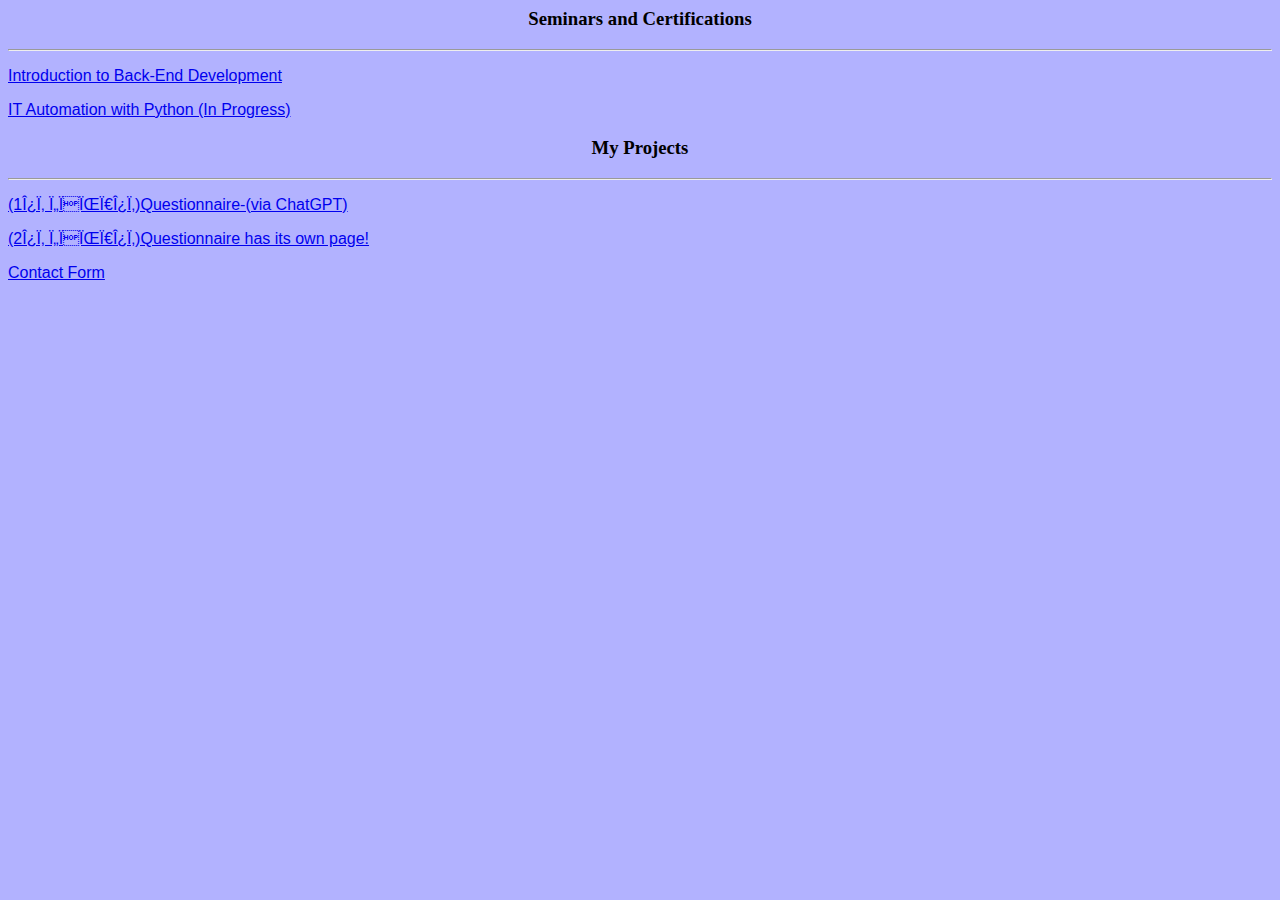
<file: index.html>
<! comment? "#9999FF"  "#B2B2FF" "#CCCCFF"  light green: "#A3E1A3"
<!DOCTYPE html>
<html lang="en">

 <HEAD>
  <TITLE> my first webpage: from scratch!!! </TITLE>

  <meta content="text/html; charset=iso-8859-7" />

<style type="text/css">

p{
font-family: "Arial";

text-align: left;
}


</style>
  
 </HEAD>

<BODY bgcolor="#B2B2FF"   >

<h3 align="center"> Seminars and Certifications </h3><hr>



<p align= "justify"> <a href="IBMBAckEnd.pdf" target="_blank">Introduction to Back-End Development</a> </p>

<p align= "justify"> <a href="https://www.coursera.org/professional-certificates/google-it-automation" target="_blank">IT Automation with Python (In Progress) </a> </p>




<h3 align="center"> My Projects </h3><hr>

<p align="left">  <a href="https://cardelius.000webhostapp.com/index.html" target="_blank">(1ος τρόπος)Questionnaire-(via ChatGPT)</a
</p>


<p align= "justify"> <a href="questionnairePage.html" target="_blank">(2ος τρόπος)Questionnaire has its own page!</a> </p>

 <p align= "justify"> <a href="https://cardelius.000webhostapp.com/contactForm.html" target="_blank"> Contact Form </a> </p>

<!Search on site: <input type="search" name="search_field" 
/> 

</BODY>

</HTML>
</file>
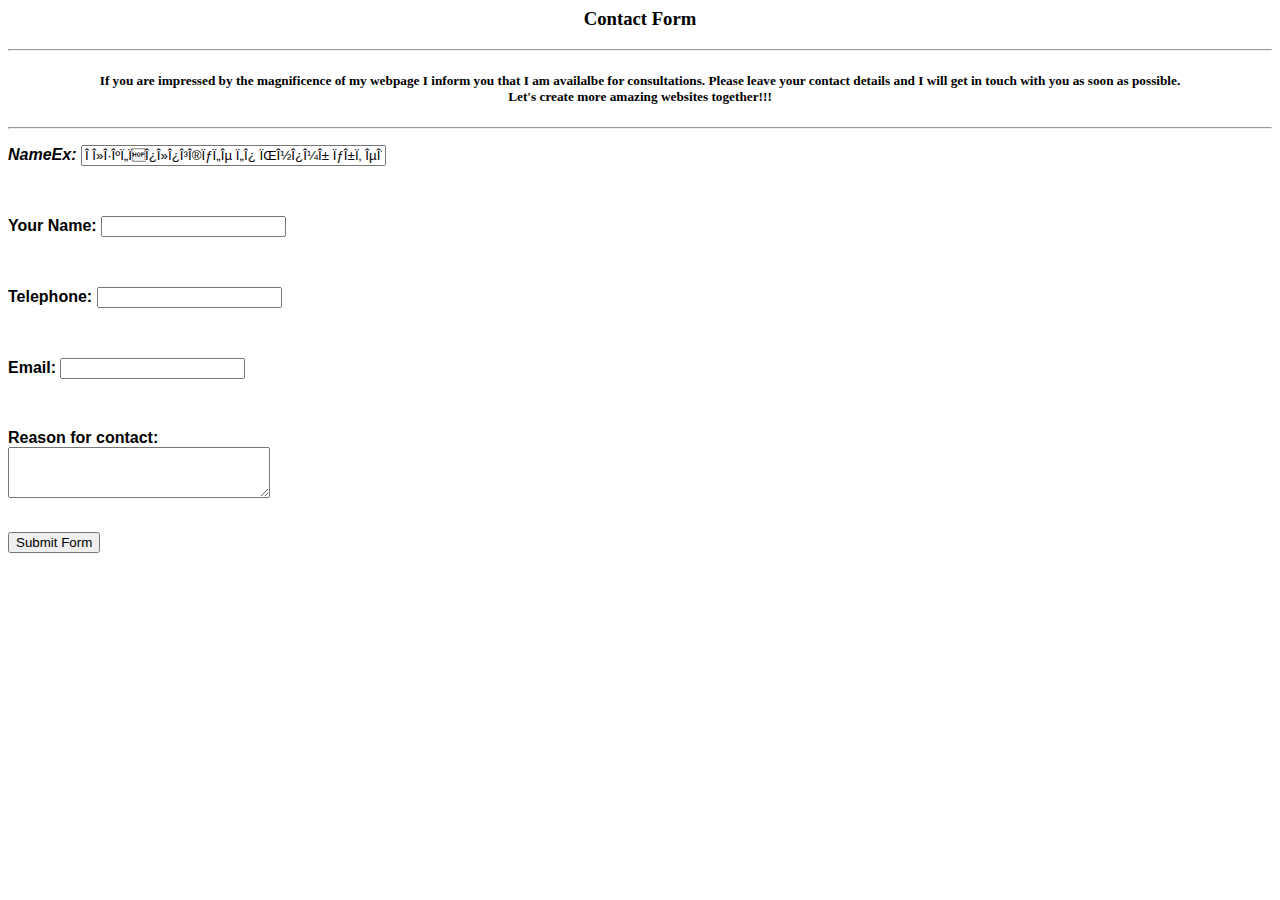
<file: contactForm.html>
<! fi you are impressed and astoudned by the magnificence of of this webpage I inform you that I am availalbe for consulations: please ;eave your onctact details and I will get in touch with you as soon as possible:
Let's create more amazing sites together!!! -->

<! comment? "#9999FF"  "#B2B2FF" "#CCCCFF"  light green: "#A3E1A3"
<!DOCTYPE html>
<html>

 <HEAD>
  <TITLE> My first form: from scratch!!! </TITLE>

  <meta content="text/html; charset=iso-8859-7" />

<style type="text/css">

p{
font-family: "Arial";

text-align: left;
}


</style>
 </HEAD>

<h3 align="center">Contact Form </h3><hr>

<h5 align="center">If you are impressed by the magnificence of my webpage I inform you that I am availalbe for consultations. Please leave your contact details and I will get in touch with you as soon as possible. 
<br>Let's create more amazing websites together!!!</h5>


<hr>
<p> <b> </p>
 

<form name="form1" method="get" action="https://cardelius.000webhostapp.com/scriptForm.php">


<p>
<em>NameEx:</em>
<input type="text" name="pedio_keimenou" 
value="Πληκτρολογήστε το όνομα σας εδώ" size="35" 
maxlength="30" /> </p><br>

<p> Your Name: <input type="text" name="Name" value="" /> </p> <br>

<p> Telephone: <input type="tel" name="telephone_field" value=""/> </p> <br>

<p> Email: <input type="email" name="email_field" value="" /> </p> <br>

<p> Reason for contact: <br> 
<textarea  name="message" value="" cols="30" rows="3"></textarea>

</p> <br>


<input type="Submit" name="Submit" value="Submit Form" 
onclick="function()" 
/>

</form>




</html>
</file>
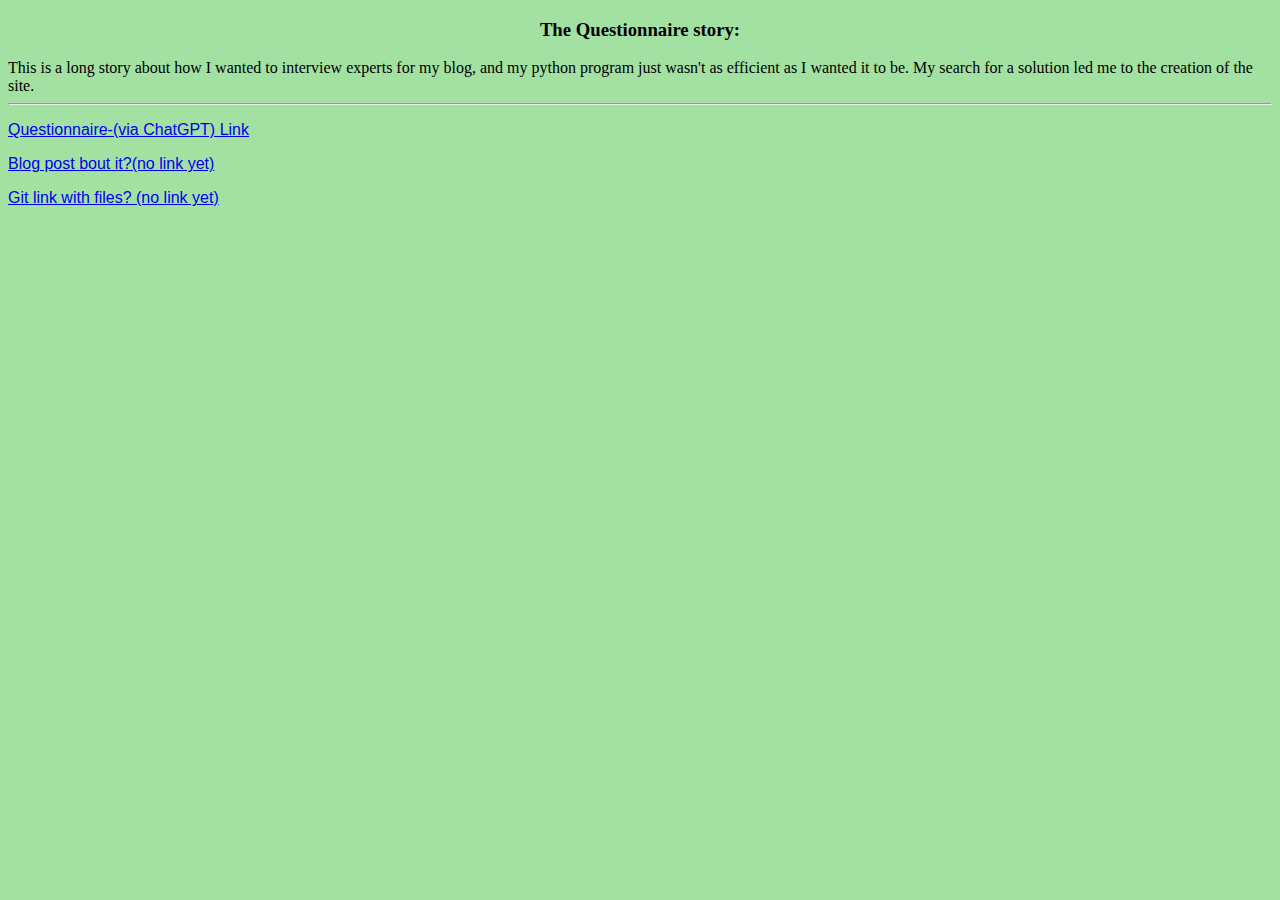
<file: questionnairePage.html>
<! comment? "#9999FF"  "#B2B2FF" "#CCCCFF"  light green: "#A3E1A3" -->
<!-- This is a comment -->
<!DOCTYPE html>
<html lang="en">

 <HEAD>
  <TITLE> Questionnaire </TITLE>
   <meta content="text/html; charset=iso-8859-7" />

<style type="text/css">

p{
font-family: "Arial";

text-align: left;
}


</style>
 </HEAD>

<BODY bgcolor="#A3E1A3">


<h3 align="center"> The Questionnaire story: 
 </h3>
This is a long story about how I wanted to interview experts for my blog, and my python program just wasn't as efficient as I wanted it to be. My search for a solution led me to the creation of the site.
<hr>

<p align="left">  <a href="https://cardelius.000webhostapp.com/index.html" target="_blank">Questionnaire-(via ChatGPT) Link</a
</p>


<p align= "justify"> <a href="https://cardelius.wordpress.com/" target="_blank">Blog post bout it?(no link yet)</a> </p>

<p align= "justify"> <a href="https://github.com/lagoumivi/lagoumivi.github.io" target="_blank">Git link with files? (no link yet)</a> </p>

</BODY>

</HTML>
</file>
